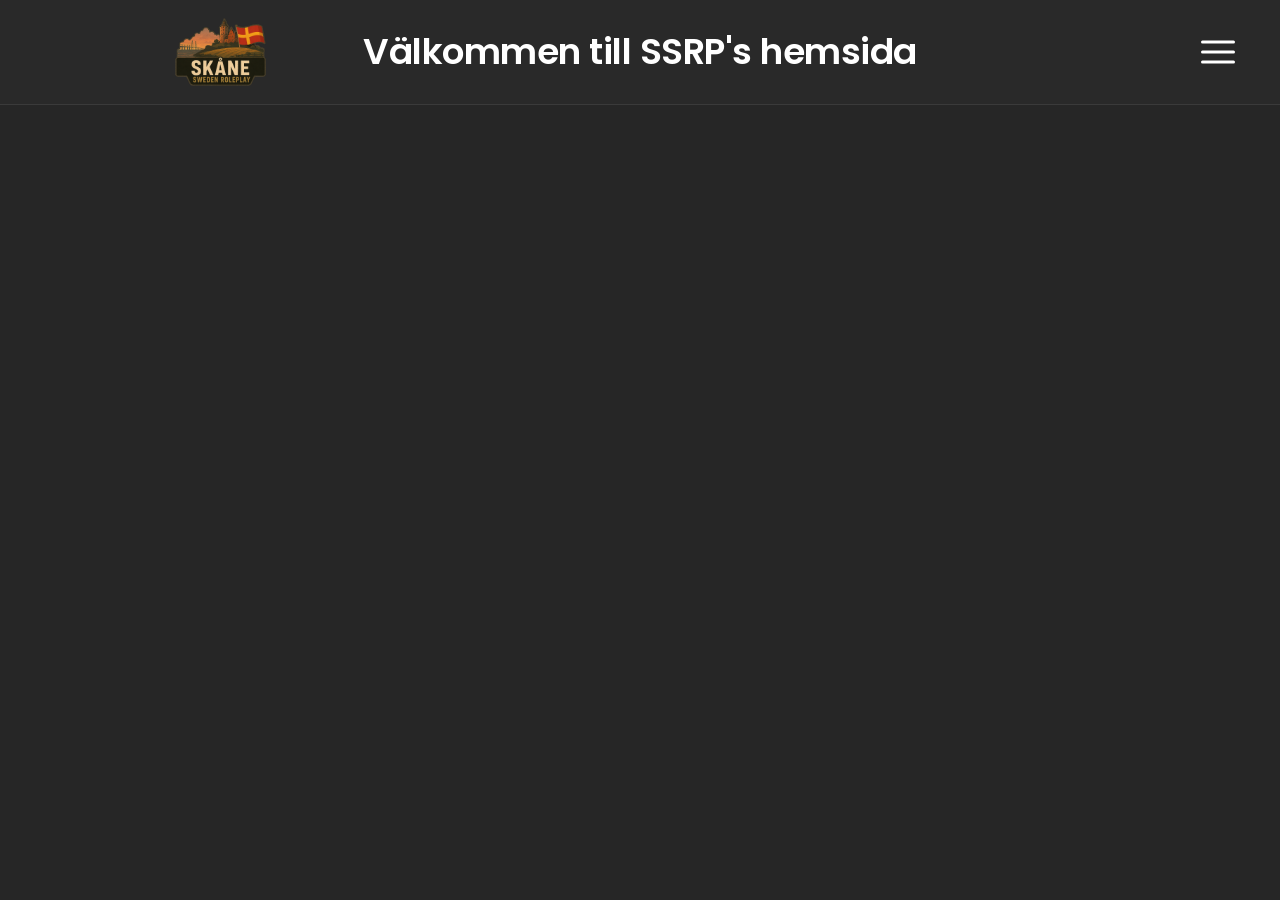
<file: index.html>
<!DOCTYPE html>
<html lang="sv">
<head>
    <meta charset="UTF-8">
    <meta name="viewport" content="width=device-width, initial-scale=1.0">

    <title>Skåne Sweden Roleplay</title>

    <link rel="stylesheet" href="style.css">
</head>

<body>

    <!-- TOPPEN -->
    <header class="topbar">

        <!-- LOGGA -->
        <a href="#" class="logo-link">
            <img src="Namnlos_16.png" class="logo" alt="Skåne Sweden Roleplay">
        </a>

        <!-- VÄLKOMMEN-TEXT -->
        <h1 class="welcome-text">
            Välkommen till SSRP's hemsida
        </h1>

        <!-- MENYKNAPP -->
        <button class="menu-button" id="menuButton" aria-label="Öppna meny">
            <span></span>
            <span></span>
            <span></span>
        </button>

    </header>


    <!-- HUVUDSIDAN -->
    <main class="main-content">

    </main>


    <!-- BLURRIG BAKGRUND -->
    <div class="overlay" id="overlay"></div>


    <!-- MENY -->
    <aside class="side-menu" id="sideMenu">

        <!-- STÄNG-KNAPP -->
        <button class="close-button" id="closeButton" aria-label="Stäng meny">
            ×
        </button>

        <nav>
            <a href="#">Hem</a>
            <a href="#">Bilder</a>
            <a href="#">Om oss</a>
            <a href="#">Kontakt</a>
        </nav>

    </aside>


    <script src="script.js"></script>

</body>
</html>
</file>
<file: style.css>
/* ================================= */
/* GOOGLE FONT */
/* ================================= */

@import url('https://fonts.googleapis.com/css2?family=Poppins:wght@400;500;600;700&display=swap');


/* ================================= */
/* GRUNDINSTÄLLNINGAR */
/* ================================= */

* {
    box-sizing: border-box;
    margin: 0;
    padding: 0;
}

html,
body {
    width: 100%;
    min-height: 100%;
}

body {
    font-family: "Poppins", Arial, Helvetica, sans-serif;
    background: #262626;
    color: white;
    overflow-x: hidden;
}


/* ================================= */
/* TOPPEN */
/* ================================= */

.topbar {
    width: 100%;
    height: 105px;

    background: #292929;

    display: flex;
    align-items: center;

    position: sticky;
    top: 0;

    z-index: 1000;

    /* Tunn linje under toppen */
    border-bottom: 1px solid #3a3a3a;
}


/* ================================= */
/* LOGGA */
/* ================================= */

.logo-link {
    position: absolute;

    left: 20px;
    top: 50%;

    transform: translateY(-50%);

    display: flex;
    align-items: center;

    text-decoration: none;
}

.logo {
    display: block;

    width: 400px;
    height: auto;

    max-height: 95px;

    object-fit: contain;
}


/* ================================= */
/* VÄLKOMMEN-TEXT */
/* ================================= */

.welcome-text {
    position: absolute;

    left: 50%;
    top: 50%;

    transform: translate(-50%, -50%);

    margin: 0;

    font-family: "Poppins", Arial, sans-serif;

    font-size: 36px;
    font-weight: 600;

    letter-spacing: -0.5px;

    line-height: 1.1;

    color: #ffffff;

    text-align: center;

    white-space: nowrap;
}


/* ================================= */
/* MENYKNAPP */
/* ================================= */

.menu-button {
    position: absolute;

    right: 35px;
    top: 50%;

    transform: translateY(-50%);

    width: 55px;
    height: 55px;

    background: transparent;

    border: none;

    display: flex;
    flex-direction: column;

    align-items: center;
    justify-content: center;

    gap: 7px;

    cursor: pointer;

    padding: 0;

    z-index: 1100;
}

.menu-button span {
    display: block;

    width: 34px;
    height: 3px;

    background: #ffffff;

    border-radius: 10px;

    transition: width 0.2s ease;
}

.menu-button:hover span {
    width: 38px;
}


/* ================================= */
/* HUVUDSIDAN */
/* ================================= */

.main-content {
    width: 100%;

    min-height: calc(100vh - 105px);

    background: #262626;
}


/* ================================= */
/* BLURRIG BAKGRUND */
/* ================================= */

.overlay {
    position: fixed;

    inset: 0;

    background: rgba(0, 0, 0, 0.55);

    backdrop-filter: blur(9px);
    -webkit-backdrop-filter: blur(9px);

    opacity: 0;
    visibility: hidden;

    transition:
        opacity 0.35s ease,
        visibility 0.35s ease;

    z-index: 2000;
}

.overlay.active {
    opacity: 1;
    visibility: visible;
}


/* ================================= */
/* MENY FRÅN HÖGER */
/* ================================= */

.side-menu {
    position: fixed;

    top: 0;
    right: 0;

    width: 50%;
    height: 100vh;

    background: #303030;

    z-index: 3000;

    transform: translateX(100%);

    transition: transform 0.4s ease;

    padding: 100px 55px;
}

.side-menu.active {
    transform: translateX(0);
}


/* ================================= */
/* STÄNG-KNAPP */
/* ================================= */

.close-button {
    position: absolute;

    top: 22px;
    right: 30px;

    width: 50px;
    height: 50px;

    background: transparent;

    border: none;

    color: white;

    font-size: 42px;
    font-weight: 200;

    line-height: 1;

    cursor: pointer;

    z-index: 3100;
}


/* ================================= */
/* MENY-LÄNKAR */
/* ================================= */

.side-menu nav {
    display: flex;
    flex-direction: column;

    gap: 8px;
}

.side-menu nav a {
    color: white;

    text-decoration: none;

    font-family: "Poppins", Arial, sans-serif;

    font-size: 28px;
    font-weight: 500;

    padding: 18px 15px;

    border-radius: 8px;

    transition:
        background 0.2s ease,
        padding-left 0.2s ease;
}

.side-menu nav a:hover {
    background: #414141;

    padding-left: 25px;
}


/* ================================= */
/* MOBIL */
/* ================================= */

@media (max-width: 700px) {

    .logo {
        width: 250px;
        max-width: calc(100vw - 120px);
    }

    .logo-link {
        left: 15px;
    }

    .welcome-text {
        display: none;
    }

    .menu-button {
        right: 20px;
    }

    .side-menu {
        width: 85%;
    }
}


/* ================================= */
/* MYCKET SMÅ SKÄRMAR */
/* ================================= */

@media (max-width: 400px) {

    .logo {
        width: 220px;
    }

    .side-menu {
        width: 90%;
    }
}
</file>
